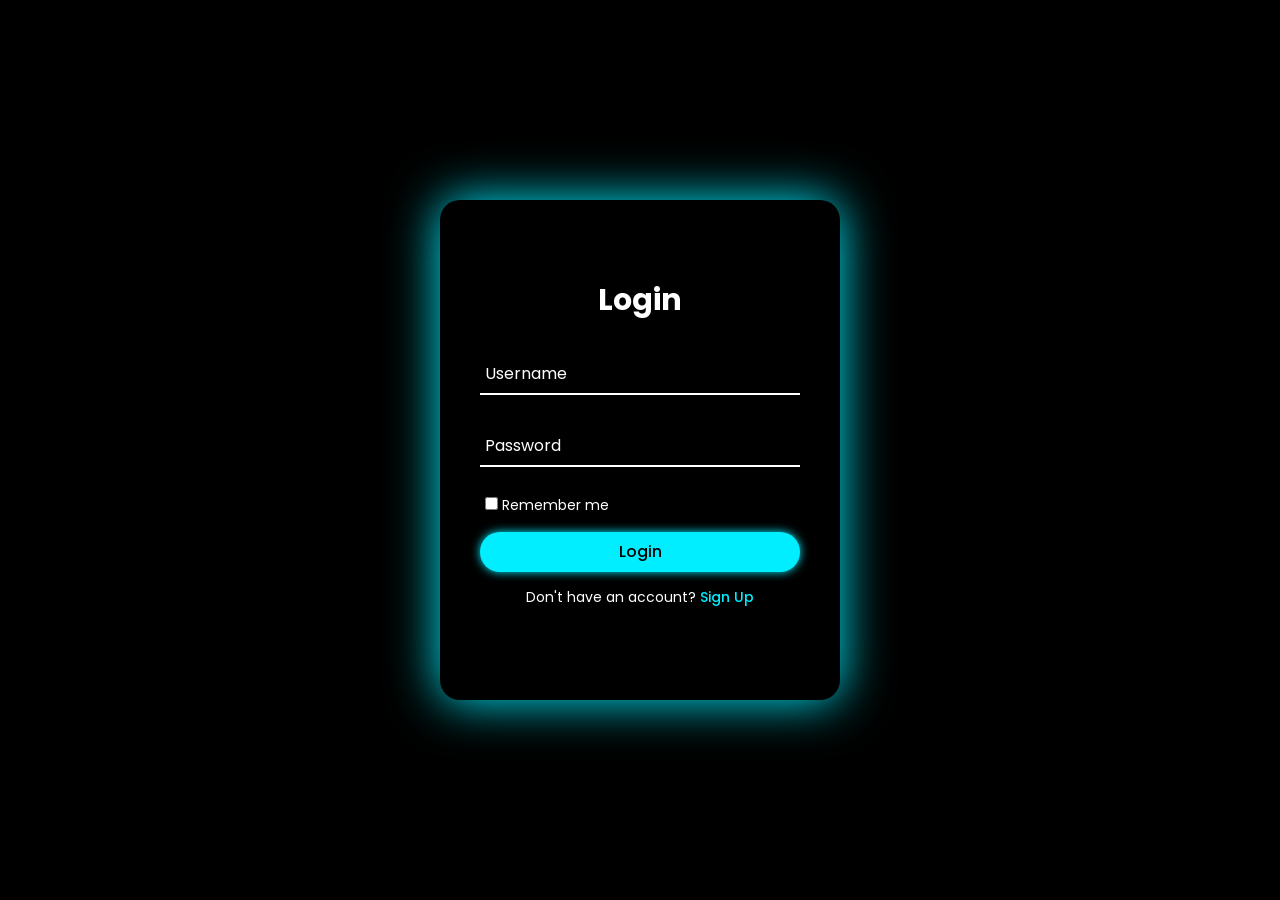
<file: login.html>
<!DOCTYPE html>
<html lang="en">
    <head>
        <meta charset="UTF-8">
        <meta name="viewport" content="width=device-width, initial-scale=1.0">
        <title>Aster Book Store</title>
        <!-- Google Fonts Link For Icon -->
        <link rel="stylesheet"
            href="https://fonts.googleapis.com/css2?family=Material+Symbols+Rounded:opsz,wght,FILL,GRAD@48,400,0,0">
        <link rel="stylesheet" type="text/css" href="style.css">
    </head>
    <body class="login-page">
       <div class="wrapper">
            <div class="form-wrapper sign-in">
                <form action="index.html">
                    <h2>Login</h2>
                    <div class="input-group">
                        <input type="text" id="login-username" required>
                        <label for="login-username">Username</label>
                    </div>
                    <div class="input-group">
                        <input type="password" id="login-password" required>
                        <label for="login-password">Password</label>
                    </div>
                    <div class="remember">
                        <input type="checkbox" id="remember">
                        <label for="remember">Remember me</label>
                    </div>
                    <button type="submit">Login</button>
                    <div class="signUp-link">
                        <p>Don't have an account? <a href="#"
                                class="signUpBtn-link">Sign Up</a></p>
                    </div>
                </form>
            </div>
            <div class="form-wrapper sign-up">
                <form action="index.html">
                    <h2>Sign Up</h2>
                    <div class="input-group">
                        <input type="text" id="signup-username" required>
                        <label for="signup-username">Username</label>
                    </div>
                    <div class="input-group">
                        <input type="email" id="signup-email" required>
                        <label for="signup-email">Email</label>
                    </div>
                    <div class="input-group">
                        <input type="password" id="signup-password" required>
                        <label for="signup-password">Password</label>
                    </div>
                    <div class="remember">
                        <input type="checkbox" id="terms">
                        <label for="terms">I agree to the terms & conditions</label>
                    </div>
                    <button type="submit">Sign Up</button>
                    <div class="signUp-link">
                        <p>Already have an account? <a href="#"
                                class="signInBtn-link">Log In</a></p>
                    </div>
                </form>
            </div>
        </div>
        <script src="main.js"></script>
    </body>
</html>
</file>
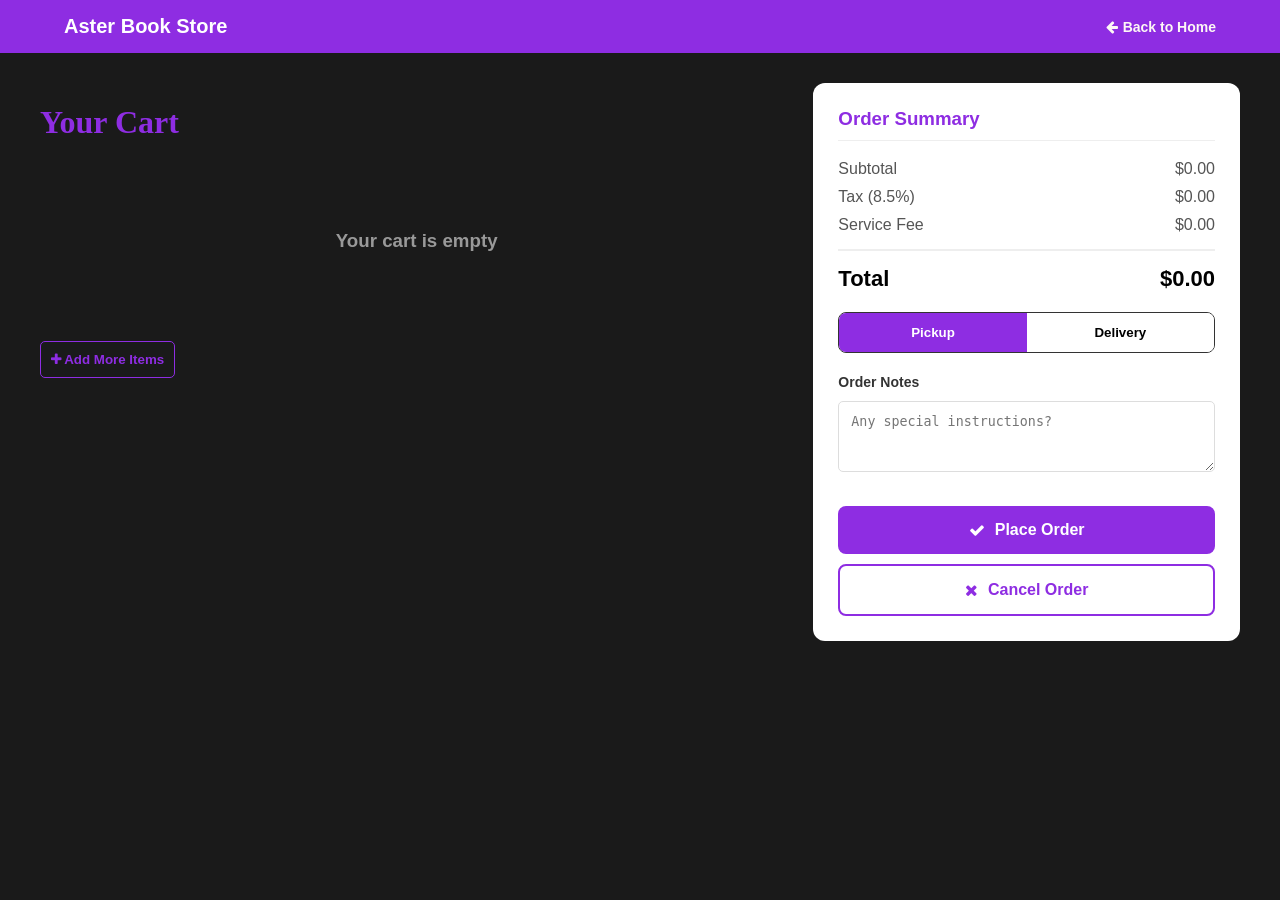
<file: order.html>
<!DOCTYPE html>
<html lang="en">
<head>
    <meta charset="UTF-8">
    <meta name="viewport" content="width=device-width, initial-scale=1.0">
    <title>Your Cart - Aster Book Store</title>
    <link rel="stylesheet" href="https://cdnjs.cloudflare.com/ajax/libs/font-awesome/4.7.0/css/font-awesome.min.css">
    <style>
        :root {
            --primary-bg: #1a1a1a;
            --card-bg: #fdf8f5; 
            --aster-purple: #8e2de2;
            --brown-accent: #6d4c41; 
        }

        body {
            font-family: 'Segoe UI', Tahoma, Geneva, Verdana, sans-serif;
            background-color: var(--primary-bg);
            margin: 0;
            color: #333;
        }

        /* Top Header Navigation */
        .navbar {
            background: #8e2de2;
            padding: 15px 5%;
            display: flex;
            justify-content: space-between;
            align-items: center;
            color: #8e2de2;
        }

        /* Back to Home Link - Purple */
        .back-link {
            color: var(--card-bg);
            text-decoration: none;
            font-size: 14px;
            display: flex;
            align-items: center;
            gap: 5px;
            font-weight: bold;
        }

        .main-container {
            display: flex;
            max-width: 1200px;
            margin: 30px auto;
            gap: 20px;
            padding: 0 20px;
            flex-wrap: wrap;
        }

        /* Cart Items Section */
        .cart-section {
            flex: 2;
            min-width: 350px;
        }

        /* Aster Purple Title */
        .cart-title {
            color: var(--aster-purple);
            font-family: serif;
            font-size: 32px;
            margin-bottom: 20px;
        }

        .item-card {
            background: var(--card-bg);
            border-radius: 12px;
            padding: 20px;
            display: flex;
            align-items: center;
            margin-bottom: 15px;
            box-shadow: 0 4px 6px rgba(0,0,0,0.1);
        }

        .item-image {
            width: 80px;
            height: 110px;
            object-fit: cover;
            border-radius: 5px;
            margin-right: 20px;
        }

        .item-details {
            flex: 1;
        }

        .item-details h4 {
            margin: 0;
            color: var(--brown-accent);
            font-size: 18px;
        }

        .price-each {
            color: #777;
            font-size: 14px;
        }

        .remove-btn {
            background: none;
            border: 1px solid #ff5252;
            color: #ff5252;
            padding: 5px 10px;
            border-radius: 5px;
            cursor: pointer;
            margin-top: 10px;
        }

        .quantity-controls {
            display: flex;
            align-items: center;
            gap: 15px;
            background: white;
            border: 1px solid #ddd;
            border-radius: 20px;
            padding: 5px 15px;
        }

        .qty-btn {
            background: none;
            border: none;
            font-size: 18px;
            cursor: pointer;
            color: var(--aster-purple);
            font-weight: bold;
        }

        /* Order Summary Section */
        .summary-section {
            flex: 1;
            background: white;
            border-radius: 12px;
            padding: 25px;
            height: fit-content;
            min-width: 300px;
        }

        .summary-row {
            display: flex;
            justify-content: space-between;
            margin-bottom: 10px;
            color: #555;
        }

        .total-row {
            border-top: 2px solid #eee;
            margin-top: 15px;
            padding-top: 15px;
            font-weight: bold;
            font-size: 22px;
            color: #000;
        }

        .order-type-toggle {
            display: flex;
            border: 1px solid #333;
            border-radius: 8px;
            margin: 20px 0;
            overflow: hidden;
        }

        .toggle-btn {
            flex: 1;
            padding: 12px;
            border: none;
            background: white;
            cursor: pointer;
            font-weight: bold;
        }

        .toggle-btn.active {
            background: var(--aster-purple);
            color: white;
        }

        .input-field {
            width: 100%;
            padding: 12px;
            margin: 10px 0;
            border: 1px solid #ddd;
            border-radius: 5px;
            box-sizing: border-box;
        }

        .action-btn {
            width: 100%;
            padding: 15px;
            border-radius: 8px;
            font-size: 16px;
            font-weight: bold;
            cursor: pointer;
            display: flex;
            align-items: center;
            justify-content: center;
            gap: 10px;
            transition: 0.3s;
        }

        .place-order-btn {
            background: var(--aster-purple);
            color: white;
            border: none;
            margin-top: 20px;
        }

        .cancel-btn {
            background: white;
            color: var(--aster-purple);
            border: 2px solid var(--aster-purple);
            margin-top: 10px;
        }

        .cancel-btn:hover {
            background: #f8f0ff;
        }

        #successModal {
            display: none;
            position: fixed;
            top: 0; left: 0; width: 100%; height: 100%;
            background: rgba(0,0,0,0.85);
            justify-content: center;
            align-items: center;
            z-index: 1000;
        }

        .modal-box {
            background: white;
            padding: 40px;
            border-radius: 15px;
            text-align: center;
            max-width: 400px;
            width: 90%;
        }

        .success-icon {
            font-size: 60px;
            color: #4caf50;
            margin-bottom: 20px;
        }
    </style>
</head>
<body>

    <nav class="navbar">
        <div class="logo" style="font-weight:bold; font-size:20px;">
            <a style="text-decoration: none; color: white;" href="index.html">
                Aster Book Store
            </a>
        </div>
        <a href="index.html" class="back-link"><i class="fa fa-arrow-left"></i> Back to Home</a>
    </nav>

    <div class="main-container">
        <div class="cart-section">
            <h1 class="cart-title">Your Cart</h1>
            <div id="cartList"></div>
            <button onclick="location.href='books.html'" style="background:none; border: 1px solid var(--aster-purple); color:var(--aster-purple); padding:10px; border-radius:5px; cursor:pointer; margin-top:20px; font-weight:bold;">
                <i class="fa fa-plus"></i> Add More Items
            </button>
        </div>

        <div class="summary-section">
            <h3 style="margin-top:0; border-bottom:1px solid #eee; padding-bottom:10px; color: var(--aster-purple);">Order Summary</h3>
            
            <div class="summary-row"><span>Subtotal</span> <span id="subtotal">$0.00</span></div>
            <div class="summary-row"><span>Tax (8.5%)</span> <span id="tax">$0.00</span></div>
            <div class="summary-row"><span>Service Fee</span> <span id="fee">$0.50</span></div>
            <div class="summary-row total-row"><span>Total</span> <span id="total">$0.00</span></div>

            <div class="order-type-toggle">
                <button class="toggle-btn active" id="pickupBtn" onclick="setOrderType('pickup')">Pickup</button>
                <button class="toggle-btn" id="deliveryBtn" onclick="setOrderType('delivery')">Delivery</button>
            </div>

            <div id="deliveryAddress" style="display:none;">
                <label style="font-size:14px; font-weight:bold;">Delivery Address</label>
                <textarea class="input-field" placeholder="Enter your address..."></textarea>
            </div>

            <label style="font-size:14px; font-weight:bold;">Order Notes</label>
            <textarea id="orderNotes" class="input-field" rows="3" placeholder="Any special instructions?"></textarea>

            <button class="action-btn place-order-btn" onclick="processOrder()">
                <i class="fa fa-check"></i> Place Order
            </button>
            
            <button class="action-btn cancel-btn" onclick="cancelOrder()">
                <i class="fa fa-times"></i> Cancel Order
            </button>
        </div>
    </div>

    <div id="successModal">
        <div class="modal-box">
            <div class="success-icon"><i class="fa fa-check-circle"></i></div>
            <h2 style="margin:0;">Order Confirmed!</h2>
            <p><strong id="orderNum"></strong></p>
            <button class="action-btn place-order-btn" onclick="window.location.href='index.html'">Return to Home</button>
        </div>
    </div>

    <script>
        let cart = JSON.parse(localStorage.getItem('asterCart')) || [];

        function renderCart() {
            const cartList = document.getElementById('cartList');
            if(!cartList) return;
            cartList.innerHTML = '';

            if (cart.length === 0) {
                cartList.innerHTML = '<div style="text-align:center; padding:50px; color:#999;"><h3>Your cart is empty</h3></div>';
                updateTotals(0);
                return;
            }

            let subtotal = 0;
            cart.forEach((item, index) => {
                subtotal += (item.price * item.quantity);
                cartList.innerHTML += `
                    <div class="item-card">
                        <img src="${item.image}" class="item-image">
                        <div class="item-details">
                            <h4>${item.name}</h4>
                            <p class="price-each">$${item.price.toFixed(2)} each</p>
                            <button class="remove-btn" onclick="removeItem(${index})"><i class="fa fa-trash"></i> Remove</button>
                        </div>
                        <div class="quantity-controls">
                            <button class="qty-btn" onclick="updateQty(${index}, -1)">-</button>
                            <strong>${item.quantity}</strong>
                            <button class="qty-btn" onclick="updateQty(${index}, 1)">+</button>
                        </div>
                    </div>`;
            });
            updateTotals(subtotal);
        }

        function updateQty(index, change) {
            cart[index].quantity += change;
            if (cart[index].quantity <= 0) cart.splice(index, 1);
            saveAndRefresh();
        }

        function removeItem(index) {
            cart.splice(index, 1);
            saveAndRefresh();
        }

        function saveAndRefresh() {
            localStorage.setItem('asterCart', JSON.stringify(cart));
            renderCart();
        }

        function updateTotals(subtotal) {
            const tax = subtotal * 0.085;
            const fee = subtotal > 0 ? 0.50 : 0;
            const total = subtotal + tax + fee;
            document.getElementById('subtotal').innerText = `$${subtotal.toFixed(2)}`;
            document.getElementById('tax').innerText = `$${tax.toFixed(2)}`;
            document.getElementById('fee').innerText = `$${fee.toFixed(2)}`;
            document.getElementById('total').innerText = `$${total.toFixed(2)}`;
        }

        function setOrderType(type) {
            const deliveryBox = document.getElementById('deliveryAddress');
            const pBtn = document.getElementById('pickupBtn');
            const dBtn = document.getElementById('deliveryBtn');
            if (type === 'delivery') {
                deliveryBox.style.display = 'block';
                dBtn.classList.add('active'); pBtn.classList.remove('active');
            } else {
                deliveryBox.style.display = 'none';
                pBtn.classList.add('active'); dBtn.classList.remove('active');
            }
        }

        function cancelOrder() {
            if (confirm("Clear your cart and return home?")) {
                localStorage.removeItem('asterCart');
                window.location.href = "index.html";
            }
        }

        function processOrder() {
            if (cart.length === 0) return alert("Cart is empty!");
            document.getElementById('orderNum').innerText = "Order #AS" + Math.floor(Math.random() * 899999 + 111111);
            document.getElementById('successModal').style.display = 'flex';
            localStorage.removeItem('asterCart');
        }

        renderCart();
    </script>
</body>
</html>
</file>
<file: style.css>
/* ===== GLOBAL ===== */
@import url('https://fonts.googleapis.com/css2?family=Poppins:wght@300;400;500;600;700;800;900&display=swap');

body {
  margin: 0;
  font-family: Arial, sans-serif;
  background: #121212;
  color: white;
  
}

/* ===== NAVBAR ===== */
.navbar {
  display: flex;
  justify-content: space-between;
  align-items: center;      
  color: white;
  position: sticky;
  top: 0;
  z-index: 1000;
  box-shadow: 0 3px 8px rgba(0,0,0,0.3);}

.navbar {
  display: flex;
  align-items: center;
  justify-content: space-between;
  background: #8e2de2;
  padding: 10px 20px;
}

.nav-left a,
.nav-right a {
  margin: 0 10px;
  color: white;
  padding-left: 30px;
  text-decoration: none;
  font-weight: bold;
}

.nav-center {
  flex: 1;
  display: flex;
  justify-content: center;
}

.nav-center input {
  width: 300px;
  padding: 8px;
  border-radius: 20px;
  border: none;
  justify-content: center;
}

.nav-menu {
  display: flex;
  align-items: center;
  justify-content: space-between;
  flex: 1; 
}

/* NAV LINKS */
.nav-links {
  display: flex;
  gap: 25px;
  list-style: none;
}

.nav-links a {
  color: white;
  text-decoration: none;
  font-size: 18px;
  padding: 8px 14px;
  border-radius: 6px;
  transition: 0.25s;
}

.nav-links a:hover {
  background: #8e2de2;
  color: black;
}

/* MOBILE MENU BUTTON */
.menu-toggle {
  display: none;
  font-size: 30px;
  cursor: pointer;
  color: white;
}

/* LOGO */
.logo {
  display: flex;
  align-items: center;
  gap: 10px;
}

.logo img {
  height: 50px;
  border-radius: 50%;
}

.logo span {
  font-size: 24px;
  font-weight: bold;
}

/* LOGIN FORM */
* {
  margin: 0;
  padding: 0;
  box-sizing: border-box;
  font-family: 'Poppins', sans-serif;
}
body.login-page {
  display: flex;
  justify-content: center;
  align-items: center;
  min-height: 100vh;
  background: #000;
}
.wrapper {
  position: relative;
  width: 400px;
  height: 500px;
  background: #000;
  box-shadow: 0 0 50px #0ef;
  border-radius: 20px;
  padding: 40px;
  overflow: hidden;
}
.wrapper:hover {
  animation: animate 1s linear infinite;
}

@keyframes animate {
  100% {
    filter: hue-rotate(360deg);
  }
}
.form-wrapper {
  display: flex;
  justify-content: center;
  align-items: center;
  width: 100%;
  height: 100%;
  transition: 1s ease-in-out;
}
.wrapper.active .form-wrapper.sign-in {
  transform: translateY(-450px);
}
.wrapper .form-wrapper.sign-up {
  position: absolute;
  top: 450px;
  left: 0;
}
.wrapper.active .form-wrapper.sign-up {
  transform: translateY(-450px);
}

h2 {
  font-size: 30px;
  color: #fff;
  text-align: center;
}
.input-group {
  position: relative;
  margin: 30px 0;
  border-bottom: 2px solid #fff;
}
.input-group label {
  position: absolute;
  top: 50%;
  left: 5px;
  transform: translateY(-50%);
  font-size: 16px;
  color: #fff;
  pointer-events: none;
  transition: .5s;
}
.input-group input {
  width: 320px;
  height: 40px;
  font-size: 16px;
  color: #fff;
  padding: 0 5px;
  background: transparent;
  border: none;
  outline: none;
}
.input-group input:focus~label,
.input-group input:valid~label {
  top: -5px;
}

.remember {
  margin: -5px 0 15px 5px;
}
.remember label {
  color: #fff;
  font-size: 14px;
}
.remember label input {
  accent-color: #0ef;
}
button {
  position: relative;
  width: 100%;
  height: 40px;
  background: #0ef;
  box-shadow: 0 0 10px #0ef;
  font-size: 16px;
  color: #000;
  font-weight: 500;
  cursor: pointer;
  border-radius: 30px;
  border: none;
  outline: none;
}
.signUp-link {
  font-size: 14px;
  text-align: center;
  margin: 15px 0;
}
.signUp-link p {
  color: #fff;
}
.signUp-link p a {
  color: #0ef;
  text-decoration: none;
  font-weight: 500;
}
.signUp-link p a:hover {
  text-decoration: underline;
}

.overlay {
  position: fixed;
  top: 0;
  left: 0;
  width: 100%;
  height: 100%;
  background: rgba(0,0,0,0.7); 
  display: flex;
  justify-content: center;
  align-items: center;
  z-index: 9999; /* Keeps it on top of all other elements */
}

.form-container {
  background: white;
  padding: 30px;
  text-align: center;
  border-radius: 15px;
  width: 300px;
}

/* Used to prevent the user from scrolling while the popup is open */
body.overlay-active {
  overflow: hidden;
}

/* GUEST POPUP STYLES */
.guest-overlay {
  position: fixed;
  top: 0;
  left: 0;
  width: 100%;
  height: 100%;
  background: rgba(0, 0, 0, 0.9); 
  display: flex;
  justify-content: center;
  align-items: center;
  z-index: 10000; 
}

.guest-form-container {
  background: #121212;
  padding: 40px;
  text-align: center;
  border-radius: 20px;
  border: 2px solid #8e2de2; 
  box-shadow: 0 0 20px #8e2de2;
  width: 350px;
}

.guest-form-container button {
  width: 100%;
  padding: 12px;
  margin: 10px 0;
  border-radius: 30px;
  border: none;
  font-weight: bold;
  cursor: pointer;
  transition: 0.3s;
}

#loginBtn {
  background: #8e2de2;
  color: white;
}

#guestBtn {
  background: transparent;
  color: white;
  border: 1px solid white;
}

#guestBtn:hover {
  background: white;
  color: black;
}

/* Fix for the Navbar Buttons */
.nav-right {
    display: flex;
    align-items: center;
}

#navLoginLink, #logoutBtn {
    margin: 0 10px;
    white-space: nowrap; 
}

#logoutBtn {
    color: white; 
}

@media (max-width: 1024px) {
    .menu-toggle {
        display: block !important;
    }

    .nav-menu {
        display: none; 
        flex-direction: column;
        position: absolute;
        top: 100%;
        left: 0;
        width: 100%;
        background: #8e2de2;
        padding: 20px 0;
    }

    /* Shown only when you click ☰ */
    .nav-menu.active {
        display: flex;
    }

    .nav-left, .nav-right, .nav-center {
        flex-direction: column;
        width: 100%;
        margin: 10px 0;
    }

}

/* HERO SECTION*/
.hero {
  position: relative;
  height: 65vh;
  background: url('background.png') center/cover no-repeat;
  display: flex;
  justify-content: center;
  align-items: center;
}

.hero-overlay {
  background: rgba(0,0,0,0.5);
  text-align: center;
  padding: 0px 20px;
  color: white;
}

.hero-overlay h1 {
  font-size: 48px;
  margin-bottom: 15px;
}

.hero-overlay p {
  font-size: 20px;
  margin-bottom: 20px;
}

.btn {
  display: inline-block;
  background: #8e2de2;
  color: white;
  padding: 12px 24px;
  text-decoration: none;
  border-radius: 5px;
  font-weight: bold;
  box-shadow: 0 2px 8px rgba(0,0,0,0.1);
  transition: transform 0.3s, box-shadow 0.3s, background 0.3s;
}

.btn:hover {
  background: purple;
}

.btn.small {
  padding: 8px 16px;
  font-size: 16px;
}

/* PRODUCTS SECTION*/
.products-section {
  padding: 60px 5px;
  background: black;
  text-align: center;
}

.products-section h2 {
  font-size: 32px;
  margin-bottom: 30px;
}

.product-row {
  display: flex;
  justify-content: center;
  gap: 20px;
  margin-bottom: 40px;
  flex-wrap: wrap;
}

.product-card {
  background: #5806a0;
  flex: 1 1 250px;
  max-width: 300px;
  padding: 15px;
  justify-content: space-between;
  border-radius: 10px;
  object-fit: cover;
  box-shadow: 0 2px 8px rgba(0,0,0,0.1);
  transition: transform 0.3s, box-shadow 0.3s;
}

.product-card:hover {
  transform: translateY(-5px);
  box-shadow: 0 4px 12px rgba(0,0,0,0.15);
}

.product-card img {
  height: 350px;
  width: 250px;
  border-radius: 8px;
  margin-bottom: 15px;
}

.product-card h3 {
  font-size: 18px;
  margin-bottom: 8px;
}

.product-card .price {
  font-size: 16px;
  color: black;
  margin-bottom: 12px;
}

/* FOOTER */
.footer {
    background: #222;
    padding: 40px 20px;
    color: #fff;
    text-transform: capitalize;
}

.footer .box-container {
    display: grid;
    grid-template-columns: repeat(auto-fit, minmax(200px, 1fr));
    gap: 20px;
}

.footer .box h3 {
    font-size: 20px;
    margin-bottom: 15px;
    color: #8e2de2; 
}

.footer .box a {
    display: block;
    color: #ddd;
    font-size: 16px;
    margin: 6px 0;
    text-decoration: none;
    transition: 0.3s;
}

.footer .box a:hover {
    color: #8e2de2; 
    padding-left: 5px;
}

.footer .credit {
    text-align: center;
    border-top: 1px solid #444;
    padding-top: 20px;
    margin-top: 20px;
    font-size: 16px;
    color: #ccc;
}

.footer .credit span {
    color: #8e2de2;
    font-weight: bold;
}

/* CATEGORY BTN */
.category-filter {
    display: flex;
    flex-direction: row;        /* allows next line on mobile */
    align-items: center;
    gap: 12px;
    margin: 30px auto;
    width: 800px;
}

.cat-btn {
    padding: 10px 16px;
    margin: 5px;
    border: none;
    border-radius: 20px;
    background: #333;
    color: white;
    cursor: pointer;
    font-weight: bold;
}

.cat-btn.active {
    background: #8e2de2;
}

/* =========================================
   PRODUCT DETAIL POPUP (MODAL) STYLES
   ========================================= */

/* The Background Overlay */
.product-modal {
    display: none; 
    position: fixed;
    z-index: 10001; 
    left: 0;
    top: 0;
    width: 100%;
    height: 100%;
    background-color: rgba(0, 0, 0, 0.9); 
    align-items: center;
    justify-content: center;
    backdrop-filter: blur(5px); /
}

/* The Popup Box */
.modal-content {
    background-color: #1a1a1a;
    padding: 30px;
    border: 2px solid #8e2de2; 
    border-radius: 20px;
    width: 90%;
    max-width: 800px;
    position: relative;
    box-shadow: 0 0 30px rgba(142, 45, 226, 0.5);
    animation: fadeIn 0.3s ease-in-out;
}

@keyframes fadeIn {
    from { opacity: 0; transform: scale(0.9); }
    to { opacity: 1; transform: scale(1); }
}

/* Close Button (X) */
.close-modal {
    position: absolute;
    top: 15px;
    right: 25px;
    color: white;
    font-size: 35px;
    font-weight: bold;
    cursor: pointer;
    transition: 0.3s;
}

.close-modal:hover {
    color: #ff4d4d;
}

/* Modal Layout (Flexbox) */
.modal-body {
    display: flex;
    gap: 30px;
    align-items: flex-start;
    flex-wrap: wrap; 
    margin-top: 20px;
}

#modalImg {
    width: 100%;
    max-width: 300px;
    border-radius: 10px;
    box-shadow: 0 5px 15px rgba(0,0,0,0.5);
}

.modal-text {
    flex: 1;
    min-width: 300px;
    text-align: left;
}

#modalTitle {
    font-size: 28px;
    color: #8e2de2;
    margin-bottom: 10px;
    font-weight: 800;
}

#modalPrice {
    font-size: 22px;
    color: #0ef; 
    margin-bottom: 15px;
    font-weight: bold;
}

#modalDescription {
    font-size: 16px;
    line-height: 1.6;
    color: #ddd;
    margin-bottom: 25px;
}

/* Responsive Fix for Small Screens */
@media (max-width: 600px) {
    .modal-body {
        flex-direction: column;
        align-items: center;
        text-align: center;
    }
    .modal-text {
        text-align: center;
    }
}
</file>
